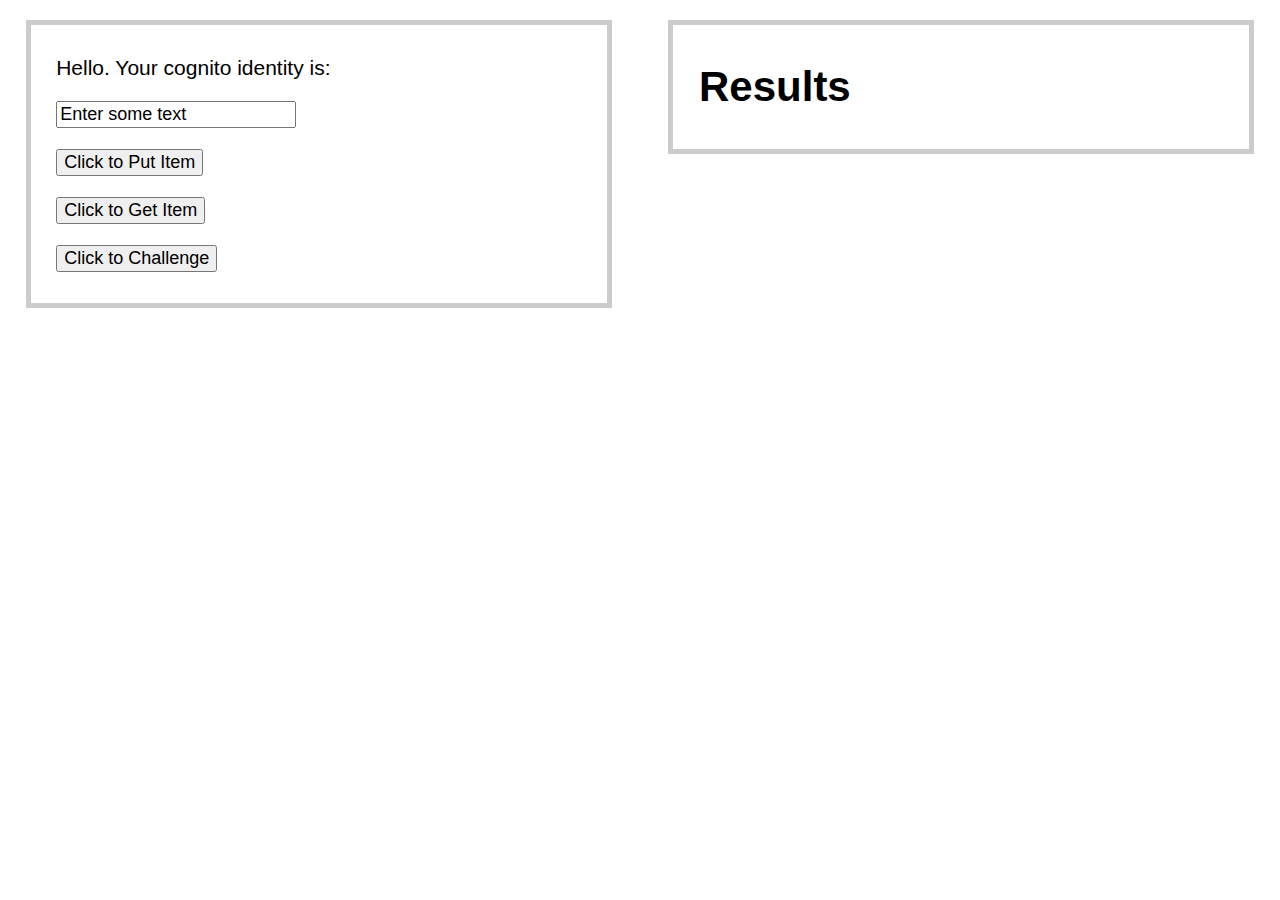
<file: Cognito/index.html>
<!DOCTYPE html>
<html lang="en">
  <head>
    <meta charset="utf-8">
    <title>Developing on AWS - DynamoDB / Cognito Lab</title>
    <link href="style.css" rel="stylesheet">
    <script src="aws-sdk-2.1.45.min.js"></script>
    <meta http-equiv="cache-control" content="max-age=0" />
    <meta http-equiv="cache-control" content="no-cache" />
    <meta http-equiv="expires" content="0" />
    <meta http-equiv="expires" content="Tue, 01 Jan 1980 1:00:00 GMT" />
    <meta http-equiv="pragma" content="no-cache" />
    <script src="solution.js"></script>
  </head>
  <body>
    <div id="left">
      <p>Hello. Your cognito identity is: <span id="name"></span></p>
      <p><input type="text" id="inserttext" value="Enter some text"></p>
      <p><button id="put">Click to Put Item</button></p>
      <p><button id="get">Click to Get Item</button></p>
      <p><button id="challenge">Click to Challenge</button></p>
    </div>

    <div id="results">
      <h1>Results</h1>
    </div>

    <script>
      var solution = new SolutionCode();
      var results = document.getElementById("results");

      // STUDENT TODO 1: Update region code (example: 'us-west-2')
      AWS.config.region = '<region-code-goes-here>';

      AWS.config.credentials = new AWS.CognitoIdentityCredentials({
        // STUDENT TODO 2: Update identity pool id (is similar to 'us-west-2:2bd...')
        IdentityPoolId: '<identity-pool-id-goes-here>'
      });

      // Create DynamoDB object
      var dynamoDB = new AWS.DynamoDB();

      // Retrieve identity id
      AWS.config.credentials.get(function(err) {
        if (err) {
          addResult(results, "<b>Error:</b> " + err, "error");
          return;
        }
        var name = document.getElementById("name");
        name.innerHTML = AWS.config.credentials.identityId;
      });

      // Put button click event
      addEvent('click', document.getElementById('put'), function() {
        // Grab the contents of the textbox
        var inserttext = document.getElementById('inserttext').value;

        // STUDENT TODO 3: Replace the solution with your own code
        // Populate the putParams object with the following:
        //    TableName - The name of the table to contain the item
        //    Item - A map of attribute name/value pairs, one for each attribute
        // Reference: http://docs.aws.amazon.com/AWSJavaScriptSDK/latest/AWS/DynamoDB.html#putItem-property
        var putParams = solution.paramsForStorage(inserttext);

        dynamoDB.putItem(putParams, function(err, data) {
          if (err) {
            addResult(results, "<b>Error:</b> " + err, "error");
            return;
          }
          addResult(results, "Put Item for " + AWS.config.credentials.identityId);
        });
      });

      // Get button click event
      addEvent('click', document.getElementById('get'), function() {
        // STUDENT TODO 4: Replace the solution with your own code
        // Populate the getParams object
        //    Key - A map representing primary key name/value
        //    TableName - The name of the table to contain the item
        // Reference: http://docs.aws.amazon.com/AWSJavaScriptSDK/latest/AWS/DynamoDB.html#getItem-property
        var getParams = solution.paramsForRetrieval();

        dynamoDB.getItem(getParams, function(err, data) {
          // STUDENT TODO 5: Replace the solution with your own code
          // Check for any errors, and display the results
          solution.processResults(err, data);
        });
      });

      // Challenge button click event
      addEvent('click', document.getElementById('challenge'), function() {
        // STUDENT TODO (CHALLENGE): Replace the solution with your own code
        // Delete DynamoDB rows that don't belong to your Cognito Identity.
        // Attempt to perform a dynamoDB.scan or dynamoDB.getItem to retrieve
        // items created in another browser/identity.
        solution.filterRows();
      });

      function addResult(elem, text, className) {
        var p = document.createElement("p");
        p.innerHTML = text;
        if (className) p.className = className;
        elem.appendChild(p);
      }

      function addEvent(evnt, elem, func) {
         if (elem.addEventListener)  // W3C DOM
            elem.addEventListener(evnt,func,false);
         else if (elem.attachEvent) { // IE DOM
            elem.attachEvent("on"+evnt, func);
         }
         else {
            elem[evnt] = func;
         }
      }
    </script>
  </body>
</html>
</file>
<file: Cognito/style.css>
body {
        margin: 0px 0px 0px 0px;
        padding: 0px 0px 0px 0px;
        font-family: "Helvetica Neue",Helvetica,Arial,sans-serif;
        font-size: 21px;
}


button, input {
  font-size: 18px;
  font-family: inherit;
}

#left {
        float: left;
        padding: 10px 2% 10px 2%;
        margin: 20px 1% 20px 2%;
        border: 5px solid #ccc;
        width: 41%;
}

#results {
        float: right;
        padding: 10px 2% 10px 2%;
        margin: 20px 2% 20px 1%;
        border: 5px solid #ccc;
        width: 41%;
}

.error {
        color: red;
}
</file>
